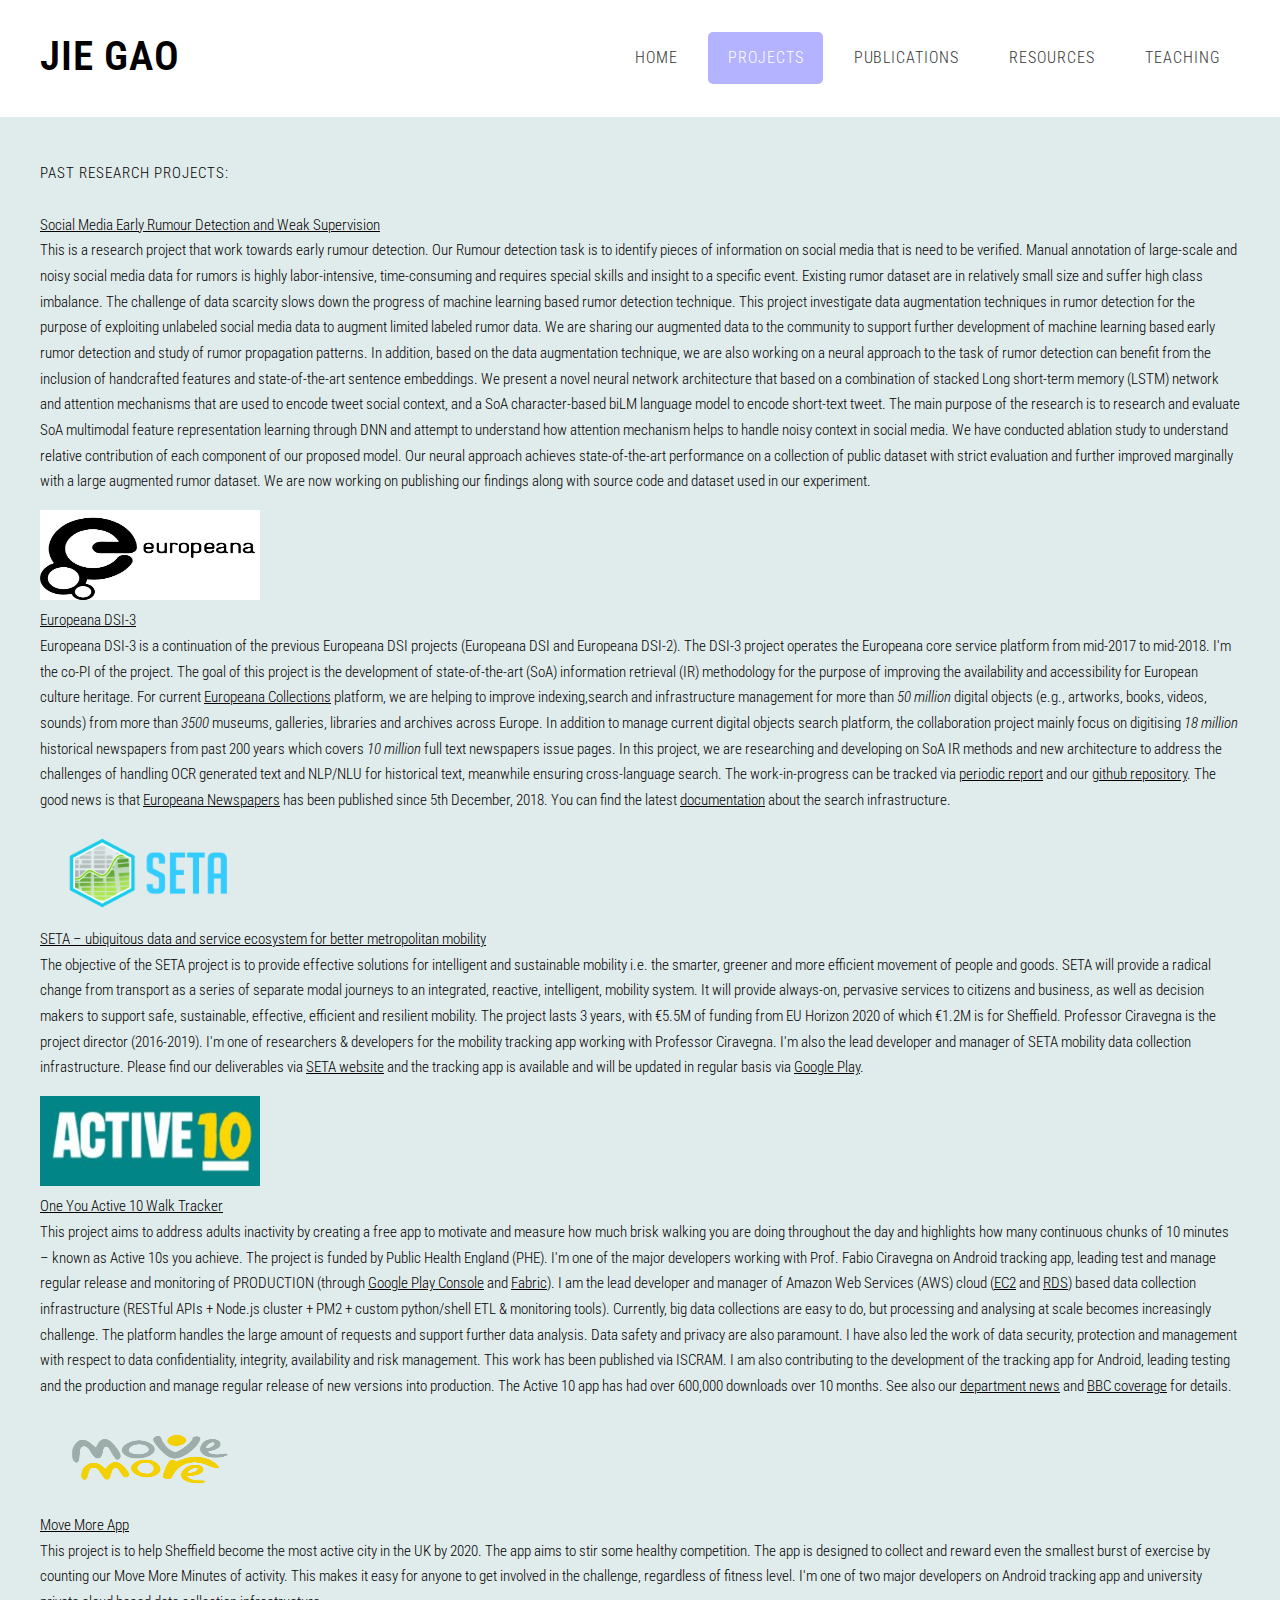
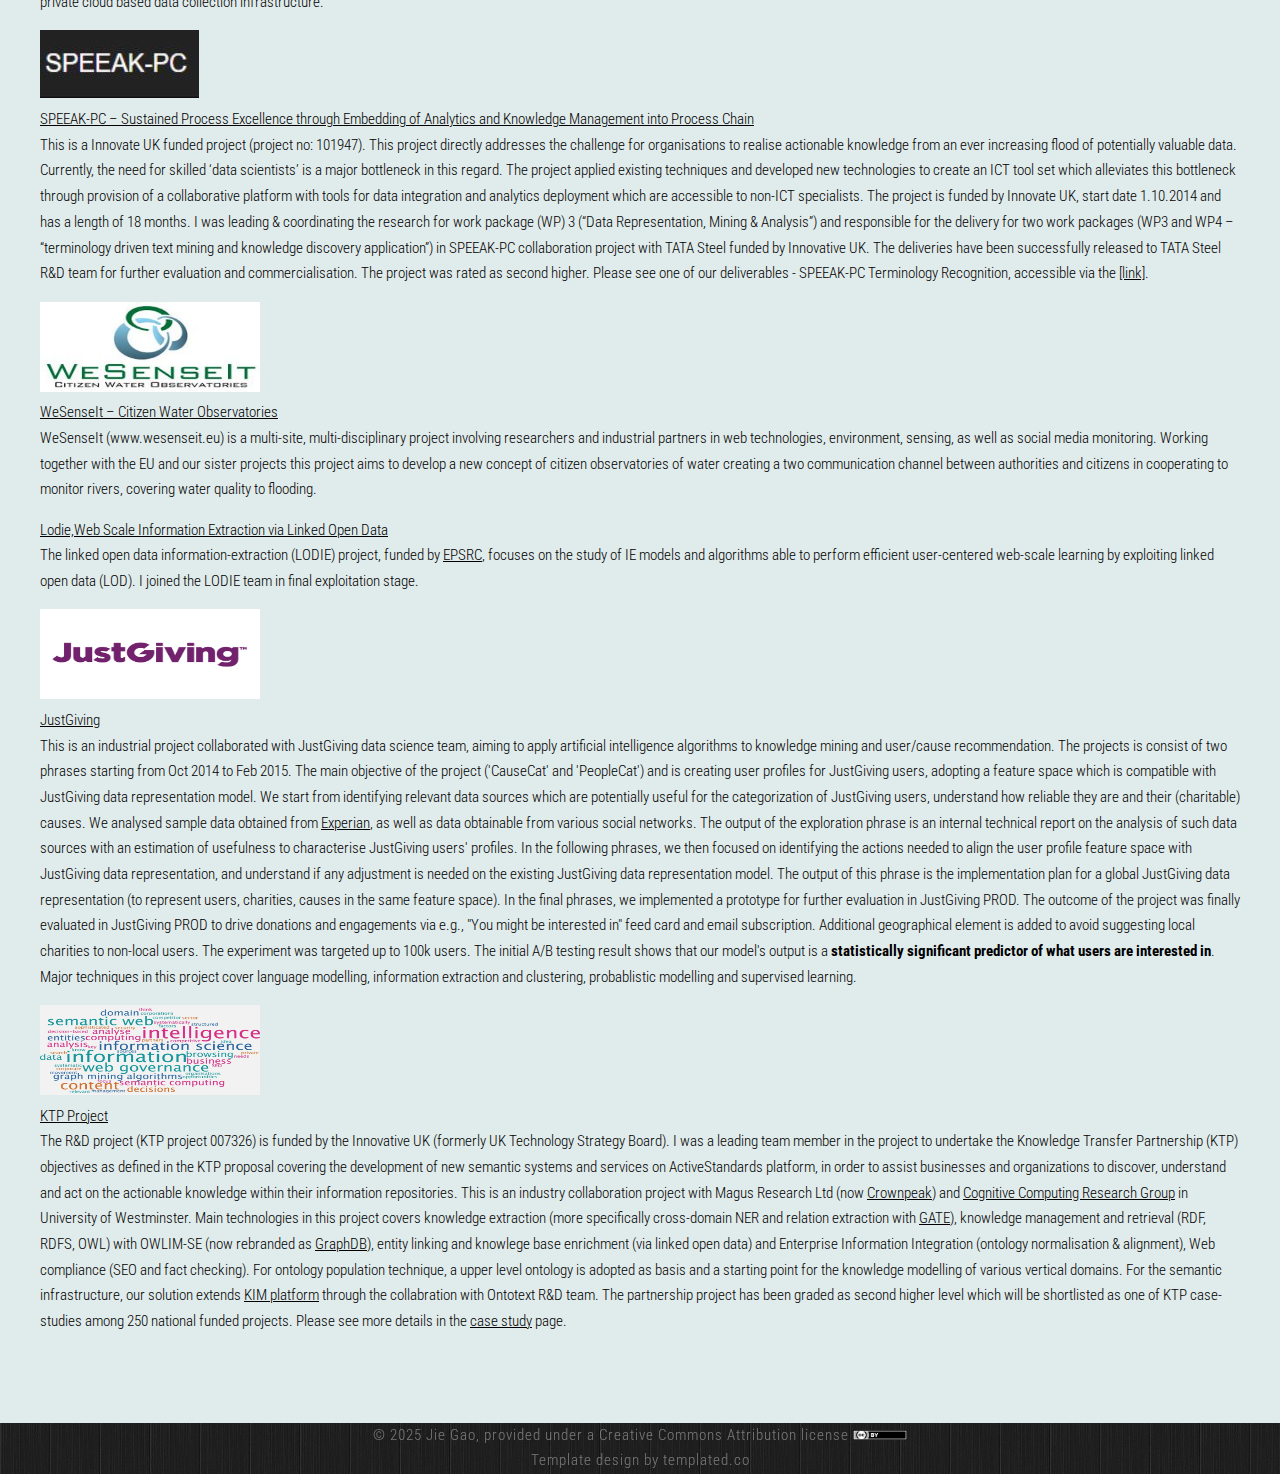
<file: projects.html>
<!DOCTYPE HTML>
<!--
	Ex Machina by TEMPLATED
    templated.co @templatedco
    Released for free under the Creative Commons Attribution 3.0 license (templated.co/license)
-->
<html>
    <head>
        <title>JIE GAO</title>
        <meta http-equiv="content-type" content="text/html; charset=utf-8" />
        <meta name="description" content="Jie Gao's Home Page" />
        <meta name="keywords" content="Jie Gao, Jerry Gao, Researcher, NLP, Logically, Sheffield, Southampton" />
        <link href='https://fonts.googleapis.com/css?family=Roboto+Condensed:700italic,400,300,700' rel='stylesheet' type='text/css'>
        <!--[if lte IE 8]><script src="js/html5shiv.js"></script><![endif]-->
        <script src="https://ajax.googleapis.com/ajax/libs/jquery/1.11.0/jquery.min.js"></script>
        <script src="js/skel.min.js"></script>
        <script src="js/skel-panels.min.js"></script>
        <script src="js/init.js"></script>
        <noscript>
            <link rel="stylesheet" href="css/skel-noscript.css" />
            <link rel="stylesheet" href="css/style.css" />
            <link rel="stylesheet" href="css/style-desktop.css" />
        </noscript>
        <link rel="stylesheet" href="css/font-awesome.css" />

        <!--[if lte IE 8]><link rel="stylesheet" href="css/ie/v8.css" /><![endif]-->
        <!--[if lte IE 9]><link rel="stylesheet" href="css/ie/v9.css" /><![endif]-->
		<!-- Global site tag (gtag.js) - Google Analytics -->
		<script async src="https://www.googletagmanager.com/gtag/js?id=UA-10404238-8"></script>
		<script>
		  window.dataLayer = window.dataLayer || [];
		  function gtag(){dataLayer.push(arguments);}
		  gtag('js', new Date());

		  gtag('config', 'UA-10404238-8');
		</script>

    </head>
	<body class="no-sidebar">

	<!-- Header -->
		<div id="header">
			<div class="container">
					
				<!-- Logo -->
					<div id="logo">
						<h1><a href="#">Jie Gao</a></h1>
					</div>
				
				<!-- Nav -->
					<nav id="nav">
						<ul>
							<li><a href="index.html">Home</a></li>
                            <li class="active"><a href="projects.html">Projects</a></li>
							<li><a href="publications.html">Publications</a></li>
                            <li><a href="resource.html">Resources</a></li>
                            <li><a href="teaching.html">Teaching</a></li>
						</ul>
					</nav>

			</div>
		</div>
	<!-- Header -->
		
	<!-- Banner
		<div id="banner">
			<div class="container">
			</div>
		</div> -->
	<!-- /Banner -->

	<!-- Main -->
		<div id="page">
				
			<!-- Main -->
			<div id="main" class="container">
            <div class="row">
					<div class="12u">
                    
                    <section>


                    </section>
                    
                    <section>
                        <h2>Past research Projects:</h2><br>
                        <ul>
                            <li> <a href="https://www.researchgate.net/project/Early-Rumour-Detection-on-Social-Media-with-weak-supervision-techniques" title="Early Rumor Detection research GATE project page">Social Media Early Rumour Detection and Weak Supervision</a>
                            </li>
                            <li>This is a research project that work towards early rumour detection. Our Rumour detection task is to identify pieces of information on social media that is need to be verified.
                                Manual annotation of large-scale and noisy social media data for rumors is highly labor-intensive, time-consuming and requires special skills and insight to a specific event.
                                Existing rumor dataset are in relatively small size and suffer high class imbalance. The challenge of data scarcity slows down the progress of machine learning based rumor detection technique.
                                This project investigate data augmentation techniques in rumor detection for the purpose of exploiting unlabeled social media data to augment limited labeled rumor data.
                                We are sharing our augmented data to the community to support further development of machine learning based early rumor detection and study of rumor propagation patterns.
                                In addition, based on the data augmentation technique, we are also working on a neural approach to the task of rumor detection can benefit from the inclusion of handcrafted features and state-of-the-art sentence embeddings.
                                We present a novel neural network architecture that based on a combination of stacked Long short-term memory (LSTM) network and attention mechanisms that are used to encode tweet social context, and a SoA character-based biLM language model to encode short-text tweet.
                                The main purpose of the research is to research and evaluate SoA multimodal feature representation learning through DNN and attempt to understand how attention mechanism helps to handle noisy context in social media.
                                We have conducted ablation study to understand relative contribution of each component of our proposed model.
                                Our neural approach achieves state-of-the-art performance on a collection of public dataset with strict evaluation and further improved marginally with a large augmented rumor dataset.
                                We are now working on publishing our findings along with source code and dataset used in our experiment.
                            </li>
                        </ul>
                        <ul>
                            <li>
                                <span class="fa featured"><a href="https://www.europeana.eu/portal/en" title="Europeana website"> <img class="image-project-logo" alt="Europeana logo" src="images/Europeana-logo.jpg"  WIDTH="220" HEIGHT="90" /> </a></span>
                            </li>
                            <li> <a href="https://pro.europeana.eu/project/europeana-dsi-3">Europeana DSI-3</a>
                            </li>
                            <li>Europeana DSI-3 is a continuation of the previous Europeana DSI projects (Europeana DSI and Europeana DSI-2). The DSI-3 project operates the Europeana core service platform from mid-2017 to mid-2018. I'm the co-PI of the project. The goal of this project is the development of state-of-the-art (SoA) information retrieval (IR) methodology for the purpose of improving the availability and accessibility for European culture heritage. For current <a href="https://www.europeana.eu/portal/en" title="Europeana Collections Portal">Europeana Collections</a> platform, we are helping to improve indexing,search and infrastructure management for more than <i>50 million</i> digital objects (e.g., artworks, books, videos, sounds) from more than <i>3500</i> museums, galleries, libraries and archives across Europe. In addition to manage current digital objects search platform, the collaboration project mainly focus on digitising <i>18 million</i> historical newspapers from past 200 years which covers <i>10 million</i> full text newspapers issue pages. In this project, we are researching and developing on SoA IR methods and new architecture to address the challenges of handling OCR generated text and NLP/NLU for historical text, meanwhile ensuring cross-language search. The work-in-progress can be tracked via <a href="https://pro.europeana.eu/project/europeana-dsi-3" title="Europeana DSI-3 periodic report">periodic report</a> and our <a href="https://github.com/europeana/search" title="Europeana search infrastructure github repository">github repository</a>.
                                The good news is that <a href="https://www.europeana.eu/portal/en/collections/newspapers" title="Europeana Newspapers Portal">Europeana Newspapers</a> has been published since 5th December, 2018. You can find the latest <a href="https://europeana.atlassian.net/wiki/spaces/RD/pages/341082156/Infrastructure" title="search infrastructure documentation">documentation</a> about the search infrastructure.
                            </li>
                        </ul>
                        <ul>
                            <li>
                                <span class="fa featured"><a href="http://setamobility.eu/" title="SETA project website"> <img class="image-project-logo" alt="SETA logo" src="images/SETA-logo.png"  WIDTH="220" HEIGHT="90" /> </a></span>
                            </li>
                            <li> <a href="http://setamobility.eu/">SETA – ubiquitous data and service ecosystem for better metropolitan mobility</a>
                            </li>
                            <li>The objective of the SETA project is to provide effective solutions for intelligent and sustainable mobility i.e. the smarter, greener and more efficient movement of people and goods. SETA will provide a radical change from transport as a series of separate modal journeys to an integrated, reactive, intelligent, mobility system. It will provide always-on, pervasive services to citizens and business, as well as decision makers to support safe, sustainable, effective, efficient and resilient mobility. The project lasts 3 years, with €5.5M of funding from EU Horizon 2020 of which €1.2M is for Sheffield. Professor Ciravegna is the project director (2016-2019). I'm one of researchers & developers for the mobility tracking app working with Professor Ciravegna. I'm also the lead developer and manager of SETA mobility data collection infrastructure. Please find our deliverables via <a href="http://setamobility.eu/" title="SETA project website">SETA website</a> and the tracking app is available and will be updated in regular basis via <a href="https://play.google.com/store/apps/details?id=oak.shef.ac.uk.abstractcityactivity">Google Play</a>.
                            </li>
                        </ul>
                        <ul>
                            <li>
                                <span class="fa featured"><a href="https://www.nhs.uk/oneyou/active10/home" title="Active10 project website"> <img class="image-project-logo" alt="Active10 logo" src="images/active10-logo.JPG"  WIDTH="220" HEIGHT="90" /> </a></span>
                            </li>
                            <li> <a href="https://www.nhs.uk/oneyou/active10/home#h4iMbzX9siYHiA5L.97" title="One you Active10 home page">One You Active 10 Walk Tracker</a>
                            </li>
                            <li>This project aims to address adults inactivity by creating a free app to motivate and measure how much brisk walking you are doing throughout the day and highlights how many continuous chunks of 10 minutes – known as Active 10s you achieve.
                                The project is funded by Public Health England (PHE). I'm one of the major developers working with Prof. Fabio Ciravegna on Android tracking app, leading test and manage regular release and monitoring of PRODUCTION (through <a href="https://play.google.com/apps/publish/" title="Google Play Console link">Google Play Console</a> and <a href="https://get.fabric.io/" title="Fabric - App Development Platform for teams">Fabric</a>). I am the lead developer and manager of Amazon Web Services (AWS) cloud (<a href="aws.amazon.com/ec2‎">EC2</a> and <a href="https://aws.amazon.com/rds/">RDS</a>) based data collection infrastructure (RESTful APIs + Node.js cluster + PM2 + custom python/shell ETL & monitoring tools).  Currently, big data collections are easy to do, but processing and analysing at scale becomes increasingly challenge. The platform handles the large amount of requests and support further data analysis. Data safety and privacy are also paramount. I have also led the work of data security, protection and management with respect to data confidentiality, integrity, availability and risk management. This work has been published via ISCRAM. I am also contributing to the development of the tracking app for Android, leading testing and the production and manage regular release of new versions into production. The Active 10 app has had over 600,000 downloads over 10 months.
                                See also our <a href="https://www.sheffield.ac.uk/dcs/news/active-10-app-developed-researchers-department-public-health-england-featured-bbc1">department news</a> and <a href="https://www.bbc.co.uk/sport/get-inspired/41024987" title="BBC coverage">BBC coverage</a> for details.
                            </li>
                        </ul>
                        <ul>
                            <li>
                                <span class="fa featured"><a href="https://www.movemoresheffield.com/app" title="MoveMore App project website"> <img class="image-project-logo" alt="MoveMore app logo" src="images/move_more_logo.png"  WIDTH="220" HEIGHT="90" /> </a></span>
                            </li>
                            <li> <a href="https://www.movemoresheffield.com/app">Move More App</a>
                            </li>
                            <li>This project is to help Sheffield become the most active city in the UK by 2020. The app aims to stir some healthy competition. The app is designed to collect and reward even the smallest burst of exercise by counting our Move More Minutes of activity. This makes it easy for anyone to get involved in the challenge, regardless of fitness level. I'm one of two major developers on Android tracking app and university private cloud based data collection infrastructure.
                            </li>
                        </ul>
                        <ul>
                            <li>
                                <span class="fa featured"><a href="http://staffwww.dcs.shef.ac.uk/people/F.Ciravegna/Speak-PC/" title="SPEEAK-PC project website"> <img class="image-project-logo" alt="SPEEAK-PC logo" src="images/speeak-pc-log.JPG" /> </a></span>
                            </li>
                            <li> <a href="http://staffwww.dcs.shef.ac.uk/people/F.Ciravegna/Speak-PC/" title="SPEEAK-PC project information page">SPEEAK-PC – Sustained Process Excellence through Embedding of Analytics and Knowledge Management into Process Chain</a>
                            </li>
                            <li>This is a Innovate UK funded project (project no: 101947). This project directly addresses the challenge for organisations to realise actionable knowledge from an ever increasing flood of potentially valuable data. Currently, the need for skilled ‘data scientists’ is a major bottleneck in this regard. The project applied existing techniques and developed new technologies to create an ICT tool set which alleviates this bottleneck through provision of a collaborative platform with tools for data integration and analytics deployment which are accessible to non-ICT specialists. The project is funded by Innovate UK, start date 1.10.2014 and has a length of 18 months.
                            I was leading & coordinating the research for work package (WP) 3 (“Data Representation, Mining & Analysis”) and responsible for the delivery for two work packages (WP3 and WP4 – “terminology driven text mining and knowledge discovery application”) in SPEEAK-PC collaboration project with TATA Steel funded by Innovative UK. The deliveries have been successfully released to TATA Steel R&D team for further evaluation and commercialisation. The project was rated as second higher.
							Please see one of our deliverables -  SPEEAK-PC Terminology Recognition, accessible via the <a href="https://github.com/jerrygaoLondon/SPTR" title="SPTR project github repository"> [link]</a>.
                            </li>
                        </ul>
                        <ul>
                            <li>
                                <span class="fa featured"><a href="http://www.wesenseit.com/" title="WeSenseIt project website"> <img class="image-project-logo" alt="wesenseit logo" src="images/wesenseit-logo-small.jpg" WIDTH="220" HEIGHT="90" /> </a></span>
                            </li>
                            <li> <a href="http://www.wesenseit.com/">WeSenseIt – Citizen Water Observatories</a>
                            </li>
                            <li>WeSenseIt (www.wesenseit.eu) is a multi-site, multi-disciplinary project involving researchers and industrial partners in web technologies, environment, sensing, as well as social media monitoring. Working together with the EU and our sister projects this project aims to develop a new concept of citizen observatories of water creating a two communication channel between authorities and citizens in cooperating to monitor rivers, covering water quality to flooding.
                            </li>
                        </ul>
                        <ul>

                            <li> <a href="http://gow.epsrc.ac.uk/NGBOViewGrant.aspx?GrantRef=EP/J019488/1">Lodie,Web Scale Information Extraction via Linked Open Data</a>
                            </li>
                            <li>The linked open data information-extraction (LODIE) project, funded by <a href="https://www.epsrc.ac.uk/" title="EPSRC website">EPSRC</a>, focuses on the study of IE models and algorithms able to perform efficient user-centered web-scale learning by exploiting linked open data (LOD).
                                I joined the LODIE team in final exploitation stage.
                            </li>
                        </ul>
                        <ul>
                            <li>
                                <span class="fa featured"><a href="https://www.justgiving.com" title="JustGiving project website"> <img class="image-project-logo" alt="JustGiving logo" src="images/justgiving-logo_0.png" WIDTH="220" HEIGHT="90" /> </a></span>
                            </li>
                            <li> <a href="https://www.justgiving.com">JustGiving</a>
                            </li>
                            <li> This is an industrial project collaborated with JustGiving data science team, aiming to apply artificial intelligence algorithms to knowledge mining and user/cause recommendation. The projects is consist of two phrases starting from Oct 2014 to Feb 2015. The main objective of the project ('CauseCat' and 'PeopleCat') and is creating user profiles for JustGiving users, adopting a feature space which is compatible with JustGiving data representation model. We start from identifying relevant data sources which are potentially useful for the categorization of JustGiving users, understand how reliable they are and their (charitable) causes. We analysed sample data obtained from <a href="http://www.experian.co.uk">Experian</a>, as well as data obtainable from various social networks. The output of the exploration phrase is an internal technical report on the analysis of such data sources with an estimation of usefulness to characterise JustGiving users' profiles. In the following phrases, we then focused on identifying the actions needed to align the user profile feature space with JustGiving data representation, and understand if any adjustment is needed on the existing JustGiving data representation model. The output of this phrase is the implementation plan for a global JustGiving data representation (to represent users, charities, causes in the same feature space). In the final phrases, we implemented a prototype for further evaluation in JustGiving PROD. The outcome of the project was finally evaluated in JustGiving PROD to drive donations and engagements via e.g., "You might be interested in" feed card and email subscription. Additional geographical element is added to avoid suggesting local charities to non-local users. The experiment was targeted up to 100k users. The initial A/B testing result shows that our model's output is a <b>statistically significant predictor of what users are interested in</b>. Major techniques in this project cover language modelling, information extraction and clustering, probablistic modelling and supervised learning.
                            </li>
                        </ul>
                        <ul>
                            <li>
                                <span class="fa featured">
                                    <a href="https://www.westminster.ac.uk/business/business-improvement/case-studies/applying-web-intelligence-to-improve-corporate-websites" title="KTP project case study website">
                                        <img class="image-project-logo" alt="KTP case study logo" src="images/ktp_project.jpg" WIDTH="220" HEIGHT="90" /> </a></span>
                            </li>
                            <li> <a href="https://www.westminster.ac.uk/business/business-improvement/case-studies/applying-web-intelligence-to-improve-corporate-websites">KTP Project</a>
                            </li>
                            <li> The R&D project (KTP project 007326) is funded by the Innovative UK (formerly UK Technology Strategy Board).
							I was a leading team member in the project to undertake the Knowledge Transfer Partnership (KTP) objectives as defined in the KTP proposal covering the development of new semantic systems and services on ActiveStandards platform, in order to assist businesses and organizations to discover, understand and act on the actionable knowledge within their information repositories.
                                This is an industry collaboration project with Magus Research Ltd (now <a href="https://www.crownpeak.com/">Crownpeak</a>) and <a href="https://www.westminster.ac.uk/research/groups-and-centres/cognitive-computing-research-group/people">Cognitive Computing Research Group</a> in University of Westminster.

							Main technologies in this project covers knowledge extraction (more specifically cross-domain NER and relation extraction with <a href="https://gate.ac.uk/" title="GATE website">GATE</a>), knowledge management and retrieval (RDF, RDFS, OWL) with OWLIM-SE (now rebranded as <a href="http://graphdb.ontotext.com/" title="GraphDB website">GraphDB</a>), entity linking and knowlege base enrichment (via linked open data) and Enterprise Information Integration (ontology normalisation & alignment), Web compliance (SEO and fact checking).  For ontology population technique, a upper level ontology is adopted as basis and a starting point for the knowledge modelling of various vertical domains. For the semantic infrastructure, our solution extends <a href="https://ontotext.com/knowledgehub/publications/17141-2/">KIM platform</a> through the collabration with Ontotext R&D team.

								The partnership project has been graded as second higher level which will be shortlisted as one of KTP case-studies among 250 national funded projects. Please see more details in the <a href="https://www.westminster.ac.uk/business/business-improvement/case-studies/applying-web-intelligence-to-improve-corporate-websites" title="KTP project case study page">case study</a> page.
                            </li>
                        </ul>

                    </section>

                        </div>
					</div>
                    </div>
			</div>
			<!-- Main -->

		</div>
	<!-- /Main -->


	<!-- Copyright -->
    <div id="copyright" class="container">&copy; 2025 Jie Gao, provided under a Creative Commons Attribution license <a href="http://creativecommons.org/licenses/by/3.0/"><img src="images/cc-by.png" height="10" alt="Creative Commons Attribution license"/></a> <br />
        Template design by <a href="http://templated.co">templated.co</a> </div>


	</body>
</html>
</file>
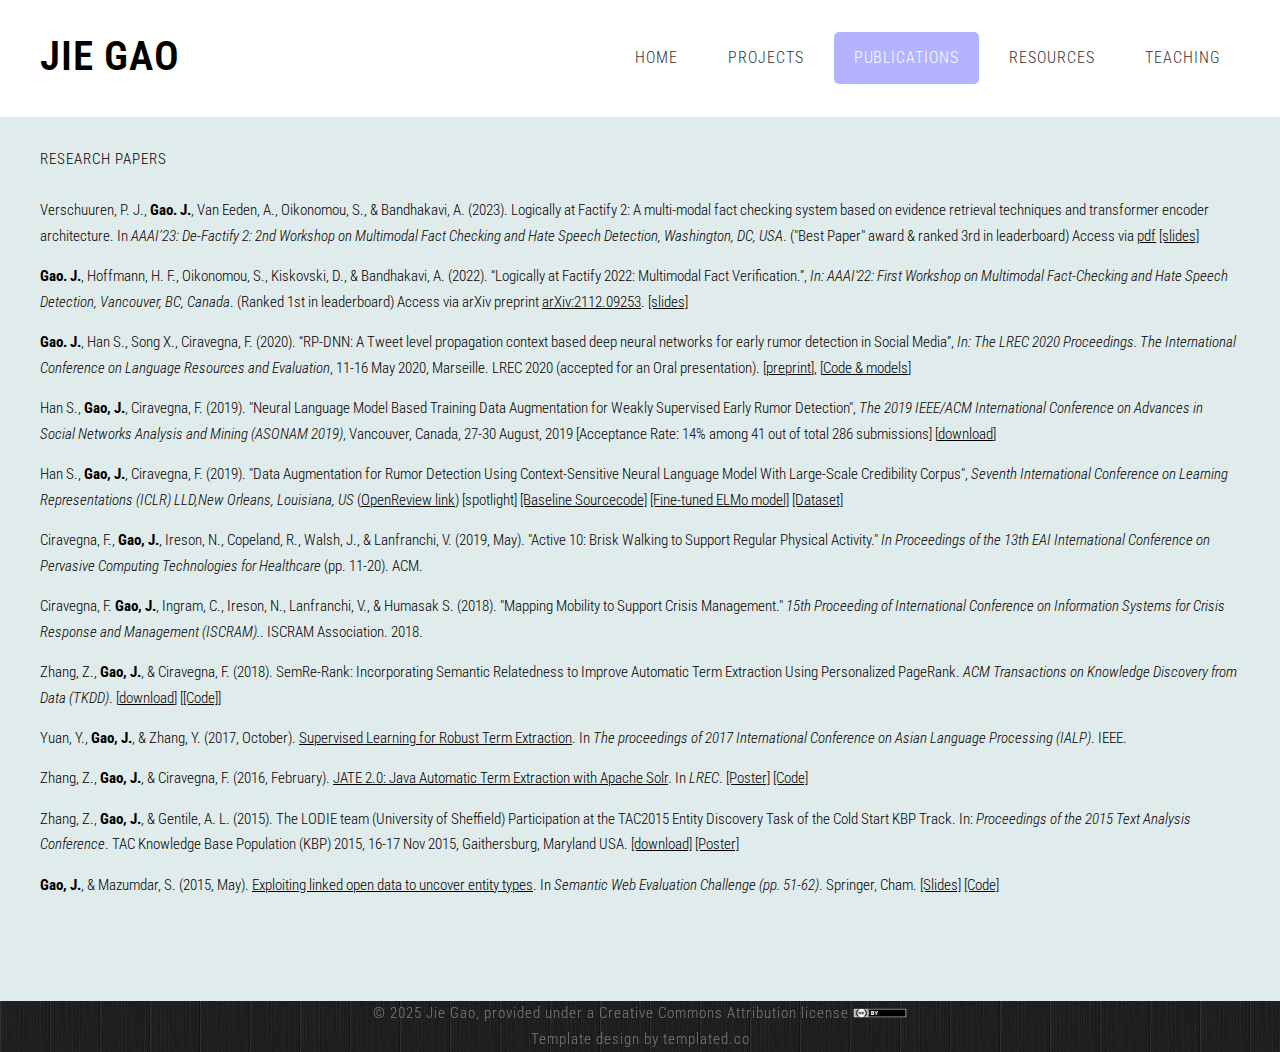
<file: publications.html>
<!DOCTYPE HTML>
<!--
	Ex Machina by TEMPLATED
    templated.co @templatedco
    Released for free under the Creative Commons Attribution 3.0 license (templated.co/license)
-->
<html>
    <head>
        <title>JIE GAO</title>
        <meta http-equiv="content-type" content="text/html; charset=utf-8" />
        <meta name="description" content="Jie Gao's Home Page" />
        <meta name="keywords" content="Jie Gao, Jerry Gao, Researcher, NLP, Logically, Sheffield, Southampton" />
        <link href='https://fonts.googleapis.com/css?family=Roboto+Condensed:700italic,400,300,700' rel='stylesheet' type='text/css'>
        <!--[if lte IE 8]><script src="js/html5shiv.js"></script><![endif]-->
        <script src="https://ajax.googleapis.com/ajax/libs/jquery/1.11.0/jquery.min.js"></script>
        <script src="js/skel.min.js"></script>
        <script src="js/skel-panels.min.js"></script>
        <script src="js/init.js"></script>
        <noscript>
            <link rel="stylesheet" href="css/skel-noscript.css" />
            <link rel="stylesheet" href="css/style.css" />
            <link rel="stylesheet" href="css/style-desktop.css" />
        </noscript>
        <link rel="stylesheet" href="css/font-awesome.css" />

        <!--[if lte IE 8]><link rel="stylesheet" href="css/ie/v8.css" /><![endif]-->
        <!--[if lte IE 9]><link rel="stylesheet" href="css/ie/v9.css" /><![endif]-->
		<!-- Global site tag (gtag.js) - Google Analytics -->
		<script async src="https://www.googletagmanager.com/gtag/js?id=UA-10404238-8"></script>
		<script>
		  window.dataLayer = window.dataLayer || [];
		  function gtag(){dataLayer.push(arguments);}
		  gtag('js', new Date());

		  gtag('config', 'UA-10404238-8');
		</script>
    </head>

	<body class="no-sidebar">

	<!-- Header -->
		<div id="header">
			<div class="container">
					
				<!-- Logo -->
					<div id="logo">
						<h1><a href="#">Jie Gao</a></h1>
					</div>
				
				<!-- Nav -->
					<nav id="nav">
						<ul>
							<li><a href="index.html">Home</a></li>
                            <li><a href="projects.html">Projects</a></li>
							<li class="active"><a href="publications.html">Publications</a></li>
                            <li><a href="resource.html">Resources</a></li>
                            <li><a href="teaching.html">Teaching</a></li>
						</ul>
					</nav>

			</div>
		</div>
	<!-- Header -->
		
	<!-- Banner
		<div id="banner">
			<div class="container">
			</div>
		</div>-->
	<!-- /Banner -->

	<!-- Main -->
		<div id="page">
			<!-- Main -->
			<div id="main" class="container">
            <div class="row">
                <div class="12u">
                    <section>
                    <h2>Research Papers</h2><br>
                    <ul>
                        <p>Verschuuren, P. J., <b>Gao. J.</b>, Van Eeden, A., Oikonomou, S., & Bandhakavi, A. (2023). Logically at Factify 2: A multi-modal fact checking system based on evidence retrieval techniques and transformer encoder architecture. In <i>AAAI’23: De-Factify 2: 2nd Workshop on Multimodal Fact Checking and Hate Speech Detection, Washington, DC, USA</i>. ("Best Paper" award & ranked 3rd in leaderboard) Access via <a href="https://ceur-ws.org/Vol-3555/paper15.pdf">pdf</a> <a href="https://www.slideshare.net/secret/pP82aGWRRpSEXA">[slides]</a></p>
                        <p><b>Gao. J.</b>, Hoffmann, H. F., Oikonomou, S., Kiskovski, D., & Bandhakavi, A. (2022). “Logically at Factify 2022: Multimodal Fact Verification.”, <i>In: AAAI'22: First Workshop on Multimodal Fact-Checking and Hate Speech Detection, Vancouver, BC, Canada</i>. (Ranked 1st in leaderboard) Access via arXiv preprint <a href="https://arxiv.org/abs/2112.09253">arXiv:2112.09253</a>. <a href="https://www.slideshare.net/secret/8iG919nReE91Vi">[slides]</a></p>
                        <p><b>Gao. J.</b>, Han S., Song X., Ciravegna, F. (2020). “RP-DNN: A Tweet level propagation context based deep neural networks for early rumor detection in Social Media”, <i>In: The LREC 2020 Proceedings. The International Conference on Language Resources and Evaluation</i>,
                        11-16 May 2020, Marseille. LREC 2020 (accepted for an Oral presentation). [<a href="https://arxiv.org/abs/2002.12683v2">preprint</a>], [<a href="https://github.com/jerrygaoLondon/RPDNN">Code & models</a>]</p>

                        <p>Han S., <b>Gao, J.</b>, Ciravegna, F. (2019). "Neural Language Model Based Training Data Augmentation for Weakly Supervised Early Rumor Detection", <i>The 2019 IEEE/ACM International Conference on Advances in Social Networks Analysis and Mining
                            (ASONAM 2019)</i>, Vancouver, Canada,   27-30 August, 2019 [Acceptance Rate: 14% among 41 out of total 286 submissions]  [<a href="https://arxiv.org/abs/1907.07033">download</a>]</p>
                        <p>Han S., <b>Gao, J.</b>, Ciravegna, F. (2019). "Data Augmentation for Rumor Detection Using Context-Sensitive Neural Language Model With Large-Scale Credibility Corpus", <i>Seventh International Conference on Learning Representations (ICLR) LLD,New Orleans, Louisiana, US </i> (<a href="https://openreview.net/forum?id=SyxCysRNdV">OpenReview link</a>)  [spotlight] <a href="https://github.com/soojihan/Multitask4Veracity">[Baseline Sourcecode]</a> <a href="https://figshare.shef.ac.uk/articles/Credibility_corpus_fine-tuned_ELMo_contextual_language_model_for_early_rumor_detection_on_social_media/11591775">[Fine-tuned ELMo model]</a> <a href="http://doi.org/10.5281/zenodo.3249977">[Dataset]</a></p>
                        <p>
                            Ciravegna, F., <b>Gao, J.</b>, Ireson, N., Copeland, R., Walsh, J., & Lanfranchi, V. (2019, May). "Active 10: Brisk Walking to Support Regular Physical Activity." <i>In Proceedings of the 13th EAI International Conference on Pervasive Computing Technologies for Healthcare</i> (pp. 11-20). ACM.
                        </p>
						<p>
                            Ciravegna, F. <b>Gao, J.</b>, Ingram, C., Ireson, N., Lanfranchi, V., & Humasak S. (2018). "Mapping Mobility to Support Crisis Management." <i> 15th Proceeding of International Conference on Information Systems for Crisis Response and Management (ISCRAM).</i>. ISCRAM Association. 2018.
                        </p>
						<p>
                            Zhang, Z., <b>Gao, J.</b>, & Ciravegna, F. (2018). SemRe-Rank: Incorporating Semantic Relatedness to Improve Automatic Term Extraction Using Personalized PageRank. <i>ACM Transactions on Knowledge Discovery from Data (TKDD)</i>.
                            [<a href="https://arxiv.org/abs/1711.03373">download</a>] [<a href="https://github.com/ziqizhang/semrerank">[Code]</a>]
                        </p>
                        <p>
						  Yuan, Y., <b>Gao, J.</b>, & Zhang, Y. (2017, October). <a href="http://ieeexplore.ieee.org/document/8300603/">Supervised Learning for Robust Term Extraction</a>. In <i>The proceedings of 2017 International Conference on Asian Language Processing (IALP)</i>. IEEE.
                        </p>                        
                        <p>
                            Zhang, Z., <b>Gao, J.</b>, & Ciravegna, F. (2016, February). <a href="http://www.lrec-conf.org/proceedings/lrec2016/summaries/211.html">JATE 2.0: Java Automatic Term Extraction with Apache Solr</a>. In <i>LREC</i>.
                            <a href="https://www.slideshare.net/jerryDextrys/automatic-term-recognition-with-apache-solr">[Poster]</a> <a href="https://github.com/ziqizhang/jate">[Code]</a>
                        </p>
                        <p>
                            Zhang, Z., <b>Gao, J.</b>, & Gentile, A. L. (2015). The LODIE team (University of Sheffield) Participation at the TAC2015 Entity Discovery Task of the Cold Start KBP Track. In: <i>Proceedings of the 2015 Text Analysis Conference</i>. TAC Knowledge Base Population (KBP) 2015, 16-17 Nov 2015, Gaithersburg, Maryland USA. <a href="https://tac.nist.gov/publications/2015/participant.papers/TAC2015.lodie.proceedings.pdf">[download]</a> <a href="https://www.slideshare.net/jerryDextrys/the-lodie-team-at-tackbp2015">[Poster]</a>
                        </p>
                        <p>
                            <b>Gao, J.</b>, & Mazumdar, S. (2015, May). <a href="https://link.springer.com/chapter/10.1007/978-3-319-25518-7_5">Exploiting linked open data to uncover entity types</a>. In <i>Semantic Web Evaluation Challenge (pp. 51-62)</i>. Springer, Cham.
                            <a href="https://www.slideshare.net/andreanuzzolese/oke-48968228">[Slides]</a> <a href="https://github.com/jerrygaoLondon/oke-extractor">[Code]</a>
                        </p>
                    </ul>
                    </section>
                        
                </div>
            </div>
            </div>
		<!-- Main -->
		</div>
	<!-- /Main -->


	<!-- Copyright -->
    <div id="copyright" class="container">&copy; 2025 Jie Gao, provided under a Creative Commons Attribution license <a href="http://creativecommons.org/licenses/by/3.0/"><img src="images/cc-by.png" height="10" alt="Creative Commons Attribution license"/></a> <br />
        Template design by <a href="http://templated.co">templated.co</a> </div>


	</body>
</html>
</file>
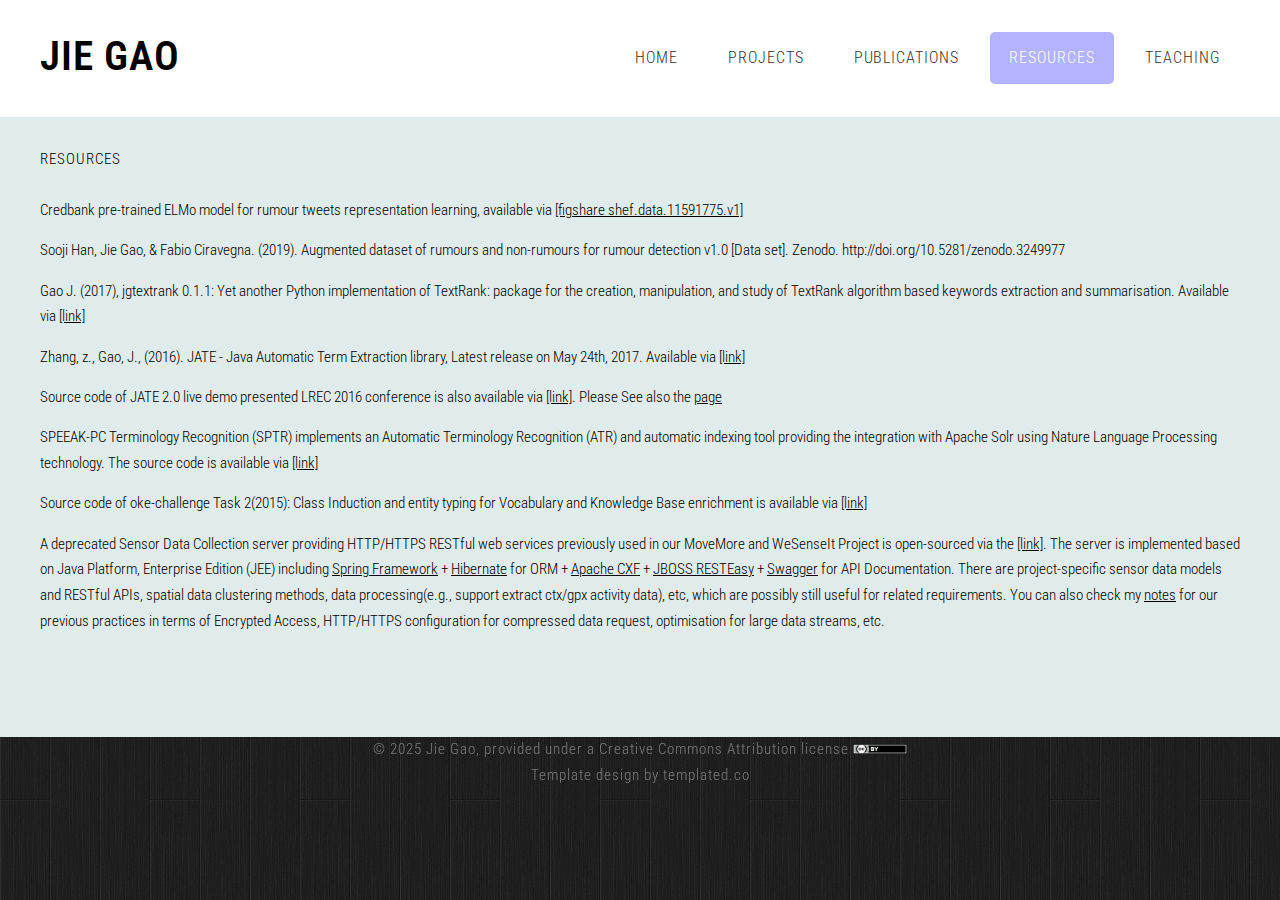
<file: resource.html>
<!DOCTYPE HTML>
<!--
	Ex Machina by TEMPLATED
    templated.co @templatedco
    Released for free under the Creative Commons Attribution 3.0 license (templated.co/license)
-->
<html>
    <head>
        <title>JIE GAO</title>
        <meta http-equiv="content-type" content="text/html; charset=utf-8" />
        <meta name="description" content="Jie Gao's Home Page" />
        <meta name="keywords" content="Jie Gao, Jerry Gao, Researcher, NLP, Logically, Sheffield, Southampton" />
        <link href='https://fonts.googleapis.com/css?family=Roboto+Condensed:700italic,400,300,700' rel='stylesheet' type='text/css'>
        <!--[if lte IE 8]><script src="js/html5shiv.js"></script><![endif]-->
        <script src="https://ajax.googleapis.com/ajax/libs/jquery/1.11.0/jquery.min.js"></script>
        <script src="js/skel.min.js"></script>
        <script src="js/skel-panels.min.js"></script>
        <script src="js/init.js"></script>
        <noscript>
            <link rel="stylesheet" href="css/skel-noscript.css" />
            <link rel="stylesheet" href="css/style.css" />
            <link rel="stylesheet" href="css/style-desktop.css" />
        </noscript>
        <link rel="stylesheet" href="css/font-awesome.css" />

        <!--[if lte IE 8]><link rel="stylesheet" href="css/ie/v8.css" /><![endif]-->
        <!--[if lte IE 9]><link rel="stylesheet" href="css/ie/v9.css" /><![endif]-->
		<!-- Global site tag (gtag.js) - Google Analytics -->
		<script async src="https://www.googletagmanager.com/gtag/js?id=UA-10404238-8"></script>
		<script>
		  window.dataLayer = window.dataLayer || [];
		  function gtag(){dataLayer.push(arguments);}
		  gtag('js', new Date());

		  gtag('config', 'UA-10404238-8');
		</script>
    </head>

	<body class="no-sidebar">

	<!-- Header -->
		<div id="header">
			<div class="container">
					
				<!-- Logo -->
					<div id="logo">
						<h1><a href="#">Jie Gao</a></h1>
					</div>
				
				<!-- Nav -->
					<nav id="nav">
						<ul>
							<li><a href="index.html">Home</a></li>
                            <li><a href="projects.html">Projects</a></li>
							<li><a href="publications.html">Publications</a></li>
                            <li class="active"><a href="resource.html">Resources</a></li>
                            <li><a href="teaching.html">Teaching</a></li>
						</ul>
					</nav>

			</div>
		</div>
	<!-- Header -->
		
	<!-- Banner
		<div id="banner">
			<div class="container">
			</div>
		</div>-->
	<!-- /Banner -->

	<!-- Main -->
		<div id="page">
			<!-- Main -->
			<div id="main" class="container">
            <div class="row">
                <div class="12u">
                    <section>
                    <h2>RESOURCES</h2><br>
                    <ul>
                        <p>
                           Credbank pre-trained ELMo model for rumour tweets representation learning, available via <a href="https://figshare.shef.ac.uk/articles/Credibility_corpus_fine-tuned_ELMo_contextual_language_model_for_early_rumor_detection_on_social_media/11591775">[figshare shef.data.11591775.v1]</a>
                        </p>
                        <p>
                            Sooji Han, Jie Gao, & Fabio Ciravegna. (2019). Augmented dataset of rumours and non-rumours for rumour detection v1.0 [Data set]. Zenodo. http://doi.org/10.5281/zenodo.3249977
                        </p>
                        <p>
                            Gao J. (2017), jgtextrank 0.1.1: Yet another Python implementation of TextRank: package for the creation, manipulation, and study of TextRank algorithm based keywords extraction and summarisation.
                            Available via <a href="https://github.com/jerrygaoLondon/jgtextrank">[link]</a>
                        </p>
                        <p>
                           Zhang, z., Gao, J., (2016). JATE - Java Automatic Term Extraction library, Latest release on May 24th, 2017. Available via <a href="https://github.com/ziqizhang/jate">[link]</a>
                        </p>
                        <p>
                           Source code of JATE 2.0 live demo presented LREC 2016 conference is also available via <a href="https://github.com/jerrygaoLondon/jateSolrPluginDemo">[link]</a>. Please See also the <a href="http://jerrygaolondon.github.io/jateSolrPluginDemo/">page</a>
                        </p>
                        <p>
                            SPEEAK-PC Terminology Recognition (SPTR) implements an Automatic Terminology Recognition (ATR) and automatic indexing tool providing the integration with Apache Solr using Nature Language Processing technology. The source code is available via <a href="https://github.com/jerrygaoLondon/SPTR">[link]</a>
                        </p>
                        <p>
                            Source code of oke-challenge Task 2(2015): Class Induction and entity typing for Vocabulary and Knowledge Base enrichment is available via <a href="https://github.com/jerrygaoLondon/oke-extractor"> [link]</a>
                        </p>
						<p>
                            A deprecated Sensor Data Collection server providing HTTP/HTTPS RESTful web services previously used in our MoveMore and WeSenseIt Project is open-sourced via the <a href="https://github.com/jerrygaoLondon/movemore"> [link]</a>. The server is implemented based on Java Platform, Enterprise Edition (JEE) including <a href="https://projects.spring.io/spring-framework/">Spring Framework</a> + <a href="http://hibernate.org/">Hibernate</a> for ORM + <a href="http://cxf.apache.org/">Apache CXF</a> + <a href="http://resteasy.jboss.org/">JBOSS RESTEasy</a> + <a href="https://swagger.io"/>Swagger</a> for API Documentation.  There are project-specific sensor data models and RESTful APIs, spatial data clustering methods, data processing(e.g., support extract ctx/gpx activity data), etc, which are possibly still useful for related requirements. You can also check my <a href="https://github.com/jerrygaoLondon/movemore/blob/master/MoveMore-notes.md">notes</a> for our previous practices in terms of Encrypted Access, HTTP/HTTPS configuration for compressed data request, optimisation for large data streams, etc.
                        </p>

                    </ul>
                    </section>
                        
                </div>
            </div>
            </div>
		<!-- Main -->
		</div>
	<!-- /Main -->


	<!-- Copyright -->
    <div id="copyright" class="container">&copy; 2025 Jie Gao, provided under a Creative Commons Attribution license <a href="http://creativecommons.org/licenses/by/3.0/"><img src="images/cc-by.png" height="10" alt="Creative Commons Attribution license"/></a> <br />
        Template design by <a href="http://templated.co">templated.co</a> </div>


	</body>
</html>
</file>
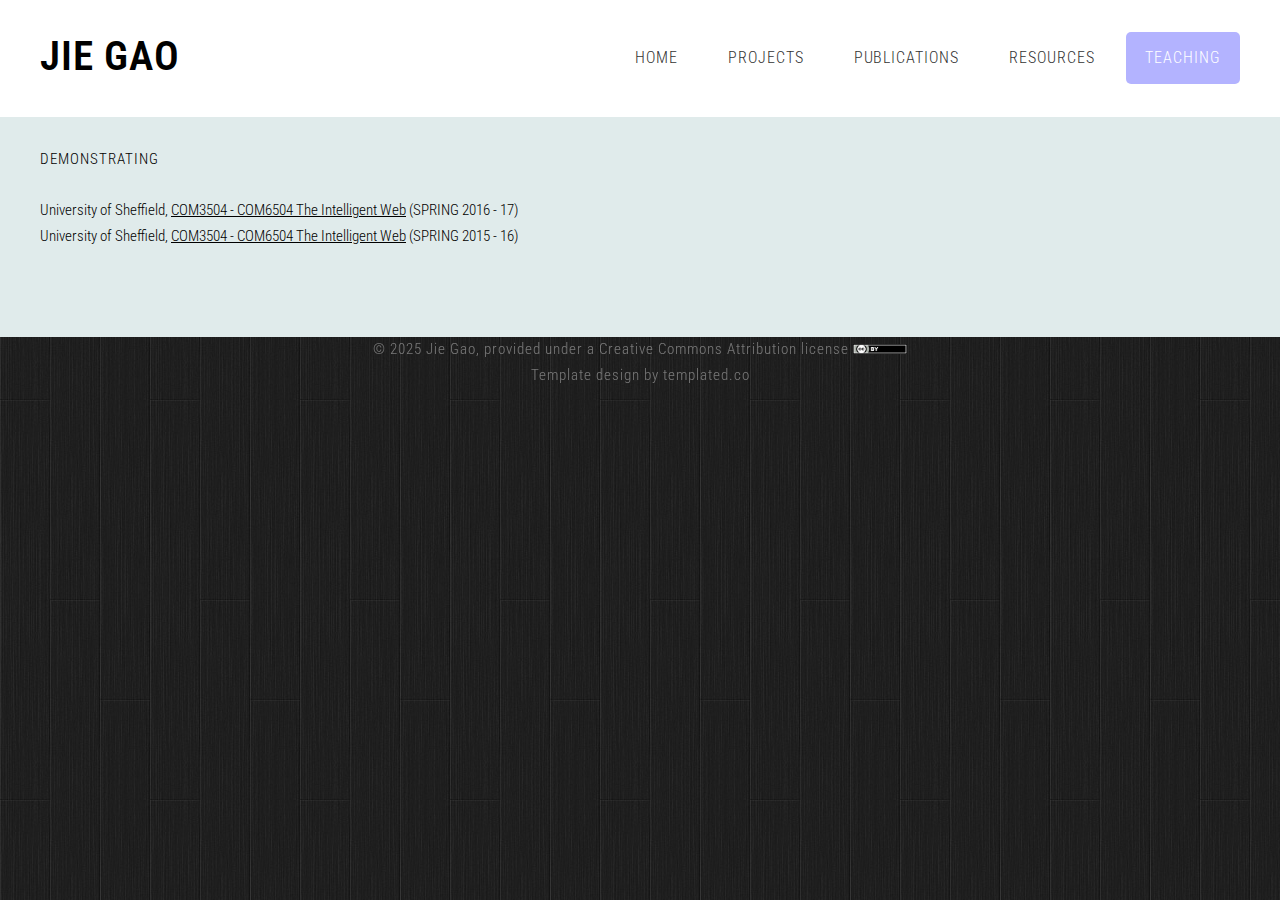
<file: teaching.html>
<!DOCTYPE HTML>
<!--
	Ex Machina by TEMPLATED
    templated.co @templatedco
    Released for free under the Creative Commons Attribution 3.0 license (templated.co/license)
-->
<html>
    <head>
        <title>JIE GAO</title>
        <meta http-equiv="content-type" content="text/html; charset=utf-8" />
        <meta name="description" content="Jie Gao's Home Page" />
        <meta name="keywords" content="Jie Gao, Jerry Gao, Researcher, NLP, Logically, Sheffield, Southampton" />
        <link href='https://fonts.googleapis.com/css?family=Roboto+Condensed:700italic,400,300,700' rel='stylesheet' type='text/css'>
        <!--[if lte IE 8]><script src="js/html5shiv.js"></script><![endif]-->
        <script src="https://ajax.googleapis.com/ajax/libs/jquery/1.11.0/jquery.min.js"></script>
        <script src="js/skel.min.js"></script>
        <script src="js/skel-panels.min.js"></script>
        <script src="js/init.js"></script>
        <noscript>
            <link rel="stylesheet" href="css/skel-noscript.css" />
            <link rel="stylesheet" href="css/style.css" />
            <link rel="stylesheet" href="css/style-desktop.css" />
        </noscript>
        <link rel="stylesheet" href="css/font-awesome.css" />

        <!--[if lte IE 8]><link rel="stylesheet" href="css/ie/v8.css" /><![endif]-->
        <!--[if lte IE 9]><link rel="stylesheet" href="css/ie/v9.css" /><![endif]-->
		<!-- Global site tag (gtag.js) - Google Analytics -->
		<script async src="https://www.googletagmanager.com/gtag/js?id=UA-10404238-8"></script>
		<script>
		  window.dataLayer = window.dataLayer || [];
		  function gtag(){dataLayer.push(arguments);}
		  gtag('js', new Date());

		  gtag('config', 'UA-10404238-8');
		</script>
    </head>
	<body class="no-sidebar">

	<!-- Header -->
		<div id="header">
			<div class="container">
					
				<!-- Logo -->
					<div id="logo">
						<h1><a href="#">Jie Gao</a></h1>
					</div>
				
				<!-- Nav -->
					<nav id="nav">
						<ul>
                            <li><a href="index.html">Home</a></li>
                            <li><a href="projects.html">Projects</a></li>
                            <li><a href="publications.html">Publications</a></li>
                            <li><a href="resource.html">Resources</a></li>
                            <li class="active"><a href="teaching.html">Teaching</a></li>
						</ul>
					</nav>

			</div>
		</div>
	<!-- Header -->
		
	<!-- Banner
		<div id="banner">
			<div class="container">
			</div>
		</div>-->
	<!-- /Banner -->

	<!-- Main -->
		<div id="page">
				
			<!-- Main -->
			<div id="main" class="container">
            <div class="row">
					<div class="12u">
                    <section>
                    <h2>Demonstrating</h2><br>
                    <ul>
                    <li>
                        University of Sheffield, <a href="http://www.dcs.shef.ac.uk/intranet/teaching/public/modules/level3/com3504.html">COM3504 - COM6504 The Intelligent Web</a> (SPRING 2016 - 17)
                    </li>
                    <li>
                        University of Sheffield, <a href="http://www.dcs.shef.ac.uk/intranet/teaching/public/modules/level3/com3504.html">COM3504 - COM6504 The Intelligent Web</a> (SPRING 2015 - 16)
                    </li>
                    </ul>
                    </section>
                    
					</div>
                    </div>
			</div>
			<!-- Main -->

		</div>
	<!-- /Main -->


	<!-- Copyright -->
    <div id="copyright" class="container">&copy; 2025 Jie Gao, provided under a Creative Commons Attribution license <a href="http://creativecommons.org/licenses/by/3.0/"><img src="images/cc-by.png" height="10" alt="Creative Commons Attribution license"/></a> <br />
        Template design by <a href="http://templated.co">templated.co</a> </div>


	</body>
</html>
</file>
<file: css/style.css>
/*
	Ex Machina by TEMPLATED
    templated.co @templatedco
    Released for free under the Creative Commons Attribution 3.0 license (templated.co/license)
*/

@charset 'UTF-8';

@font-face{font-family:'FontAwesome';src:url('font/fontawesome-webfont.eot?v=4.0.1');src:url('font/fontawesome-webfont.eot?#iefix&v=4.0.1') format('embedded-opentype'),url('font/fontawesome-webfont.woff?v=4.0.1') format('woff'),url('font/fontawesome-webfont.ttf?v=4.0.1') format('truetype'),url('font/fontawesome-webfont.svg?v=4.0.1#fontawesomeregular') format('svg');font-weight:normal;font-style:normal}

/*********************************************************************************/
/* Basic                                                                         */
/*********************************************************************************/

	body
	{
		background: #202020 url(images/img01.jpg) repeat;
	}

	body,input,textarea,select
	{
		font-family: 'Roboto Condensed', sans-serif;
		font-weight: 300;
		font-size: 11pt;
		line-height: 1.75em;
	}

	h1,h2,h3,h4,h5,h6
	{
		letter-spacing: 1px;
		text-transform: uppercase;
		font-weight: 300;
	}
	
		h1 a, h2 a, h3 a, h4 a, h5 a, h6 a
		{
			color: inherit;
			text-decoration: none;
		}
		
	/* Change this to whatever font weight/color pairing is most suitable */
	strong, b
	{
		font-weight: bold;
		color: #000000;
	}
	
	em, i
	{
		font-style: italic;
	}

	/* Don't forget to set this to something that matches the design */
	a
	{
		color: #000000/*#ff0000*/;
	}

	sub
	{
		position: relative;
		top: 0.5em;
		font-size: 0.8em;
	}
	
	sup
	{
		position: relative;
		top: -0.5em;
		font-size: 0.8em;
	}
	
	hr
	{
		border: 0;
		border-top: solid 1px #ddd;
	}
	
	blockquote
	{
		border-left: solid 0.5em #ddd;
		padding: 1em 0 1em 2em;
		font-style: italic;
	}
	
	p, ul, ol, dl, table
	{
		margin-bottom: 1em;
	}

	header
	{
		margin-bottom: 2em;
		line-height: 1.7em;
	}
	
		header h2
		{
			font-size: 2.5em;
		}

		header .byline
		{
			display: block;
			margin: 0.5em 0 0 0;
			padding: 0 0 0.5em 0;
			text-transform: uppercase;
			font-size: 1.4em;
		}
		
	footer
	{
		margin-top: 1em;
	}

	br.clear
	{
		clear: both;
	}

	/* Sections/Articles */
	
		section,
		article
		{
			margin-bottom: 1em;
		}
		
		section > :last-child,
		article > :last-child
		{
			margin-bottom: 0;
		}

		section:last-child,
		article:last-child
		{
			margin-bottom: 0;
		}

		.row > section,
		.row > article
		{
			margin-bottom: 0;
		}

	/* Images */

		.image
		{
			display: inline-block;
		}
		
			.image img
			{
				display: block;
				width: 100%;
			}

			.image.featured
			{
				display: block;
				width: 100%;
				margin: 0 0 2em 0;
			}
			
			.image.full
			{
				display: block;
				width: 100%;
				margin-bottom: 2em;
			}
			
			.image.left
			{
				float: left;
				margin: 0 2em 2em 0;
			}
			
			.image.centered
			{
				display: block;
				margin: 0 0 2em 0;
			}

				.image.centered img
				{
					margin: 0 auto;
					width: auto;
				}
    /*change and set which part of photo to show in the page */
	.crop {
        width: 200px;
        height: 220px;
        overflow: hidden;
    }

    .crop img {
        width: 200px;
        height: 300px;
        margin: -50px 0 0 -10px;
    }

	/* Lists */

		ul.default
		{
			margin: 0;
			padding: 0;
			list-style: disk;
		}
		
			ul.default li
			{
				display: list-item;
				padding: 2em 0em 1.25em 0em;
				border-top: 1px solid #303030;
			}
			
			ul.default li:first-child
			{
				padding-top: 0em;
				border-top: none;
			}
			
			ul.default a
			{
				text-decoration: none;
				color: rgba(255,255,255,.5);
			}
			
			ul.default a:hover
			{
				text-decoration: underline;
			}

		ul.style1
		{
			margin: 0;
			padding: 0;
            list-style: disk;
		}
		
			ul.style1 li
			{
				padding: 0.60em 0em;
				border-top: 1px solid;
				border-color: rgba(0,0,0,.1);
			}
			
			ul.style1 li:first-child
			{
				padding-top: 0;
				border-top: 0;
			}
			
			ul.style1 img
			{
			}


		ul.style2
		{
			margin: 0;
			padding: 0;
            list-style: disk;
		}

			ul.style2 li
			{
				padding: 1.90em 0em 1.60em 0em;
				border-top: 1px solid;
				border-color: rgba(0,0,0,.1);
			}
			
			ul.style2 li:first-child
			{
				padding-top: 0;
				border-top: 0;
			}

			ul.style2 img
			{
				float: left;
				padding-right: 1em;
			}
			
		ul.style5
		{
			overflow: hidden;
			margin: 0em 0em 1em 0em;
			padding: 0em;
            list-style: disk;
            display: list-item;
		}
		
			ul.style5 li
			{
				float: left;
				padding: 0.25em 0.25em;
				line-height: 0;
			}
			
			ul.style5 a
			{
			}

			

	/* Buttons */
		
		.button
		{
			position: relative;
			display: inline-block;
			margin-top: 0.5em;
			padding: 0.50em 1.5em;
			background: #e95d3c;
			border-radius: 6px;
			text-decoration: none;
			text-transform: uppercase;
			font-size: 1.1em;
			color: #FFF;
			-moz-transition: color 0.35s ease-in-out, background-color 0.35s ease-in-out;
			-webkit-transition: color 0.35s ease-in-out, background-color 0.35s ease-in-out;
			-o-transition: color 0.35s ease-in-out, background-color 0.35s ease-in-out;
			-ms-transition: color 0.35s ease-in-out, background-color 0.35s ease-in-out;
			transition: color 0.35s ease-in-out, background-color 0.35s ease-in-out;
			cursor: pointer;
		}

			.button:hover
			{
				background: #de3d27;
				color: #FFF !important;
			}

/*********************************************************************************/
/* Icons                                                                         */
/* Powered by Font Awesome by Dave Gandy | http://fontawesome.io                 */
/* Licensed under the SIL OFL 1.1 (font), MIT (CSS)                              */
/*********************************************************************************/

	.fa
	{
		text-decoration: none;
	}

		.fa.solo
		{
		}
		
			.fa.solo span
			{
				display: none;
			}

		.fa:before
		{
			display:inline-block;
			font-family: FontAwesome;
			font-size: 1.25em;
			text-decoration: none;
			font-style: normal;
			font-weight: normal;
			line-height: 1;
			-webkit-font-smoothing:antialiased;
			-moz-osx-font-smoothing:grayscale;
		}

		.fa-lg{font-size:1.3333333333333333em;line-height:.75em;vertical-align:-15%}
		.fa-2x{font-size:2em}
		.fa-3x{font-size:3em}
		.fa-4x{font-size:4em}
		.fa-5x{font-size:5em}
		.fa-fw{width:1.2857142857142858em;text-align:center}
		.fa-ul{padding-left:0;margin-left:2.142857142857143em}.fa-ul>li{position:relative}
		.fa-li{position:absolute;left:-2.142857142857143em;width:2.142857142857143em;top:.14285714285714285em;text-align:center}.fa-li.fa-lg{left:-1.8571428571428572em}
		.fa-border{padding:.2em .25em .15em;border:solid .08em #eee;border-radius:.1em}
		.pull-right{float:right}
		.pull-left{float:left}
		.fa.pull-left{margin-right:.3em}
		.fa.pull-right{margin-left:.3em}
		.fa-spin{-webkit-animation:spin 2s infinite linear;-moz-animation:spin 2s infinite linear;-o-animation:spin 2s infinite linear;animation:spin 2s infinite linear}
		@-moz-keyframes spin{0%{-moz-transform:rotate(0deg)} 100%{-moz-transform:rotate(359deg)}}@-webkit-keyframes spin{0%{-webkit-transform:rotate(0deg)} 100%{-webkit-transform:rotate(359deg)}}@-o-keyframes spin{0%{-o-transform:rotate(0deg)} 100%{-o-transform:rotate(359deg)}}@-ms-keyframes spin{0%{-ms-transform:rotate(0deg)} 100%{-ms-transform:rotate(359deg)}}@keyframes spin{0%{transform:rotate(0deg)} 100%{transform:rotate(359deg)}}.fa-rotate-90{filter:progid:DXImageTransform.Microsoft.BasicImage(rotation=1);-webkit-transform:rotate(90deg);-moz-transform:rotate(90deg);-ms-transform:rotate(90deg);-o-transform:rotate(90deg);transform:rotate(90deg)}
		.fa-rotate-180{filter:progid:DXImageTransform.Microsoft.BasicImage(rotation=2);-webkit-transform:rotate(180deg);-moz-transform:rotate(180deg);-ms-transform:rotate(180deg);-o-transform:rotate(180deg);transform:rotate(180deg)}
		.fa-rotate-270{filter:progid:DXImageTransform.Microsoft.BasicImage(rotation=3);-webkit-transform:rotate(270deg);-moz-transform:rotate(270deg);-ms-transform:rotate(270deg);-o-transform:rotate(270deg);transform:rotate(270deg)}
		.fa-flip-horizontal{filter:progid:DXImageTransform.Microsoft.BasicImage(rotation=0, mirror=1);-webkit-transform:scale(-1, 1);-moz-transform:scale(-1, 1);-ms-transform:scale(-1, 1);-o-transform:scale(-1, 1);transform:scale(-1, 1)}
		.fa-flip-vertical{filter:progid:DXImageTransform.Microsoft.BasicImage(rotation=2, mirror=1);-webkit-transform:scale(1, -1);-moz-transform:scale(1, -1);-ms-transform:scale(1, -1);-o-transform:scale(1, -1);transform:scale(1, -1)}
		.fa-stack{position:relative;display:inline-block;width:2em;height:2em;line-height:2em;vertical-align:middle}
		.fa-stack-1x,.fa-stack-2x{position:absolute;left:0;width:100%;text-align:center}
		.fa-stack-1x{line-height:inherit}
		.fa-stack-2x{font-size:2em}
		.fa-inverse{color:#fff}
		.fa-glass:before{content:"\f000"}
		.fa-music:before{content:"\f001"}
		.fa-search:before{content:"\f002"}
		.fa-envelope-o:before{content:"\f003"}
		.fa-heart:before{content:"\f004"}
		.fa-star:before{content:"\f005"}
		.fa-star-o:before{content:"\f006"}
		.fa-user:before{content:"\f007"}
		.fa-film:before{content:"\f008"}
		.fa-th-large:before{content:"\f009"}
		.fa-th:before{content:"\f00a"}
		.fa-th-list:before{content:"\f00b"}
		.fa-check:before{content:"\f00c"}
		.fa-times:before{content:"\f00d"}
		.fa-search-plus:before{content:"\f00e"}
		.fa-search-minus:before{content:"\f010"}
		.fa-power-off:before{content:"\f011"}
		.fa-signal:before{content:"\f012"}
		.fa-gear:before,.fa-cog:before{content:"\f013"}
		.fa-trash-o:before{content:"\f014"}
		.fa-home:before{content:"\f015"}
		.fa-file-o:before{content:"\f016"}
		.fa-clock-o:before{content:"\f017"}
		.fa-road:before{content:"\f018"}
		.fa-download:before{content:"\f019"}
		.fa-arrow-circle-o-down:before{content:"\f01a"}
		.fa-arrow-circle-o-up:before{content:"\f01b"}
		.fa-inbox:before{content:"\f01c"}
		.fa-play-circle-o:before{content:"\f01d"}
		.fa-rotate-right:before,.fa-repeat:before{content:"\f01e"}
		.fa-refresh:before{content:"\f021"}
		.fa-list-alt:before{content:"\f022"}
		.fa-lock:before{content:"\f023"}
		.fa-flag:before{content:"\f024"}
		.fa-headphones:before{content:"\f025"}
		.fa-volume-off:before{content:"\f026"}
		.fa-volume-down:before{content:"\f027"}
		.fa-volume-up:before{content:"\f028"}
		.fa-qrcode:before{content:"\f029"}
		.fa-barcode:before{content:"\f02a"}
		.fa-tag:before{content:"\f02b"}
		.fa-tags:before{content:"\f02c"}
		.fa-book:before{content:"\f02d"}
		.fa-bookmark:before{content:"\f02e"}
		.fa-print:before{content:"\f02f"}
		.fa-camera:before{content:"\f030"}
		.fa-font:before{content:"\f031"}
		.fa-bold:before{content:"\f032"}
		.fa-italic:before{content:"\f033"}
		.fa-text-height:before{content:"\f034"}
		.fa-text-width:before{content:"\f035"}
		.fa-align-left:before{content:"\f036"}
		.fa-align-center:before{content:"\f037"}
		.fa-align-right:before{content:"\f038"}
		.fa-align-justify:before{content:"\f039"}
		.fa-list:before{content:"\f03a"}
		.fa-dedent:before,.fa-outdent:before{content:"\f03b"}
		.fa-indent:before{content:"\f03c"}
		.fa-video-camera:before{content:"\f03d"}
		.fa-picture-o:before{content:"\f03e"}
		.fa-pencil:before{content:"\f040"}
		.fa-map-marker:before{content:"\f041"}
		.fa-adjust:before{content:"\f042"}
		.fa-tint:before{content:"\f043"}
		.fa-edit:before,.fa-pencil-square-o:before{content:"\f044"}
		.fa-share-square-o:before{content:"\f045"}
		.fa-check-square-o:before{content:"\f046"}
		.fa-move:before{content:"\f047"}
		.fa-step-backward:before{content:"\f048"}
		.fa-fast-backward:before{content:"\f049"}
		.fa-backward:before{content:"\f04a"}
		.fa-play:before{content:"\f04b"}
		.fa-pause:before{content:"\f04c"}
		.fa-stop:before{content:"\f04d"}
		.fa-forward:before{content:"\f04e"}
		.fa-fast-forward:before{content:"\f050"}
		.fa-step-forward:before{content:"\f051"}
		.fa-eject:before{content:"\f052"}
		.fa-chevron-left:before{content:"\f053"}
		.fa-chevron-right:before{content:"\f054"}
		.fa-plus-circle:before{content:"\f055"}
		.fa-minus-circle:before{content:"\f056"}
		.fa-times-circle:before{content:"\f057"}
		.fa-check-circle:before{content:"\f058"}
		.fa-question-circle:before{content:"\f059"}
		.fa-info-circle:before{content:"\f05a"}
		.fa-crosshairs:before{content:"\f05b"}
		.fa-times-circle-o:before{content:"\f05c"}
		.fa-check-circle-o:before{content:"\f05d"}
		.fa-ban:before{content:"\f05e"}
		.fa-arrow-left:before{content:"\f060"}
		.fa-arrow-right:before{content:"\f061"}
		.fa-arrow-up:before{content:"\f062"}
		.fa-arrow-down:before{content:"\f063"}
		.fa-mail-forward:before,.fa-share:before{content:"\f064"}
		.fa-resize-full:before{content:"\f065"}
		.fa-resize-small:before{content:"\f066"}
		.fa-plus:before{content:"\f067"}
		.fa-minus:before{content:"\f068"}
		.fa-asterisk:before{content:"\f069"}
		.fa-exclamation-circle:before{content:"\f06a"}
		.fa-gift:before{content:"\f06b"}
		.fa-leaf:before{content:"\f06c"}
		.fa-fire:before{content:"\f06d"}
		.fa-eye:before{content:"\f06e"}
		.fa-eye-slash:before{content:"\f070"}
		.fa-warning:before,.fa-exclamation-triangle:before{content:"\f071"}
		.fa-plane:before{content:"\f072"}
		.fa-calendar:before{content:"\f073"}
		.fa-random:before{content:"\f074"}
		.fa-comment:before{content:"\f075"}
		.fa-magnet:before{content:"\f076"}
		.fa-chevron-up:before{content:"\f077"}
		.fa-chevron-down:before{content:"\f078"}
		.fa-retweet:before{content:"\f079"}
		.fa-shopping-cart:before{content:"\f07a"}
		.fa-folder:before{content:"\f07b"}
		.fa-folder-open:before{content:"\f07c"}
		.fa-resize-vertical:before{content:"\f07d"}
		.fa-resize-horizontal:before{content:"\f07e"}
		.fa-bar-chart-o:before{content:"\f080"}
		.fa-twitter-square:before{content:"\f081"}
		.fa-facebook-square:before{content:"\f082"}
		.fa-camera-retro:before{content:"\f083"}
		.fa-key:before{content:"\f084"}
		.fa-gears:before,.fa-cogs:before{content:"\f085"}
		.fa-comments:before{content:"\f086"}
		.fa-thumbs-o-up:before{content:"\f087"}
		.fa-thumbs-o-down:before{content:"\f088"}
		.fa-star-half:before{content:"\f089"}
		.fa-heart-o:before{content:"\f08a"}
		.fa-sign-out:before{content:"\f08b"}
		.fa-linkedin-square:before{content:"\f08c"}
		.fa-thumb-tack:before{content:"\f08d"}
		.fa-external-link:before{content:"\f08e"}
		.fa-sign-in:before{content:"\f090"}
		.fa-trophy:before{content:"\f091"}
		.fa-github-square:before{content:"\f092"}
		.fa-upload:before{content:"\f093"}
		.fa-lemon-o:before{content:"\f094"}
		.fa-phone:before{content:"\f095"}
		.fa-square-o:before{content:"\f096"}
		.fa-bookmark-o:before{content:"\f097"}
		.fa-phone-square:before{content:"\f098"}
		.fa-twitter:before{content:"\f099"}
		.fa-facebook:before{content:"\f09a"}
		.fa-github:before{content:"\f09b"}
		.fa-unlock:before{content:"\f09c"}
		.fa-credit-card:before{content:"\f09d"}
		.fa-rss:before{content:"\f09e"}
		.fa-hdd-o:before{content:"\f0a0"}
		.fa-bullhorn:before{content:"\f0a1"}
		.fa-bell:before{content:"\f0f3"}
		.fa-certificate:before{content:"\f0a3"}
		.fa-hand-o-right:before{content:"\f0a4"}
		.fa-hand-o-left:before{content:"\f0a5"}
		.fa-hand-o-up:before{content:"\f0a6"}
		.fa-hand-o-down:before{content:"\f0a7"}
		.fa-arrow-circle-left:before{content:"\f0a8"}
		.fa-arrow-circle-right:before{content:"\f0a9"}
		.fa-arrow-circle-up:before{content:"\f0aa"}
		.fa-arrow-circle-down:before{content:"\f0ab"}
		.fa-globe:before{content:"\f0ac"}
		.fa-wrench:before{content:"\f0ad"}
		.fa-tasks:before{content:"\f0ae"}
		.fa-filter:before{content:"\f0b0"}
		.fa-briefcase:before{content:"\f0b1"}
		.fa-fullscreen:before{content:"\f0b2"}
		.fa-group:before{content:"\f0c0"}
		.fa-chain:before,.fa-link:before{content:"\f0c1"}
		.fa-cloud:before{content:"\f0c2"}
		.fa-flask:before{content:"\f0c3"}
		.fa-cut:before,.fa-scissors:before{content:"\f0c4"}
		.fa-copy:before,.fa-files-o:before{content:"\f0c5"}
		.fa-paperclip:before{content:"\f0c6"}
		.fa-save:before,.fa-floppy-o:before{content:"\f0c7"}
		.fa-square:before{content:"\f0c8"}
		.fa-reorder:before{content:"\f0c9"}
		.fa-list-ul:before{content:"\f0ca"}
		.fa-list-ol:before{content:"\f0cb"}
		.fa-strikethrough:before{content:"\f0cc"}
		.fa-underline:before{content:"\f0cd"}
		.fa-table:before{content:"\f0ce"}
		.fa-magic:before{content:"\f0d0"}
		.fa-truck:before{content:"\f0d1"}
		.fa-pinterest:before{content:"\f0d2"}
		.fa-pinterest-square:before{content:"\f0d3"}
		.fa-google-plus-square:before{content:"\f0d4"}
		.fa-google-plus:before{content:"\f0d5"}
		.fa-money:before{content:"\f0d6"}
		.fa-caret-down:before{content:"\f0d7"}
		.fa-caret-up:before{content:"\f0d8"}
		.fa-caret-left:before{content:"\f0d9"}
		.fa-caret-right:before{content:"\f0da"}
		.fa-columns:before{content:"\f0db"}
		.fa-unsorted:before,.fa-sort:before{content:"\f0dc"}
		.fa-sort-down:before,.fa-sort-asc:before{content:"\f0dd"}
		.fa-sort-up:before,.fa-sort-desc:before{content:"\f0de"}
		.fa-envelope:before{content:"\f0e0"}
		.fa-linkedin:before{content:"\f0e1"}
		.fa-rotate-left:before,.fa-undo:before{content:"\f0e2"}
		.fa-legal:before,.fa-gavel:before{content:"\f0e3"}
		.fa-dashboard:before,.fa-tachometer:before{content:"\f0e4"}
		.fa-comment-o:before{content:"\f0e5"}
		.fa-comments-o:before{content:"\f0e6"}
		.fa-flash:before,.fa-bolt:before{content:"\f0e7"}
		.fa-sitemap:before{content:"\f0e8"}
		.fa-umbrella:before{content:"\f0e9"}
		.fa-paste:before,.fa-clipboard:before{content:"\f0ea"}
		.fa-lightbulb-o:before{content:"\f0eb"}
		.fa-exchange:before{content:"\f0ec"}
		.fa-cloud-download:before{content:"\f0ed"}
		.fa-cloud-upload:before{content:"\f0ee"}
		.fa-user-md:before{content:"\f0f0"}
		.fa-stethoscope:before{content:"\f0f1"}
		.fa-suitcase:before{content:"\f0f2"}
		.fa-bell-o:before{content:"\f0a2"}
		.fa-coffee:before{content:"\f0f4"}
		.fa-cutlery:before{content:"\f0f5"}
		.fa-file-text-o:before{content:"\f0f6"}
		.fa-building:before{content:"\f0f7"}
		.fa-hospital:before{content:"\f0f8"}
		.fa-ambulance:before{content:"\f0f9"}
		.fa-medkit:before{content:"\f0fa"}
		.fa-fighter-jet:before{content:"\f0fb"}
		.fa-beer:before{content:"\f0fc"}
		.fa-h-square:before{content:"\f0fd"}
		.fa-plus-square:before{content:"\f0fe"}
		.fa-angle-double-left:before{content:"\f100"}
		.fa-angle-double-right:before{content:"\f101"}
		.fa-angle-double-up:before{content:"\f102"}
		.fa-angle-double-down:before{content:"\f103"}
		.fa-angle-left:before{content:"\f104"}
		.fa-angle-right:before{content:"\f105"}
		.fa-angle-up:before{content:"\f106"}
		.fa-angle-down:before{content:"\f107"}
		.fa-desktop:before{content:"\f108"}
		.fa-laptop:before{content:"\f109"}
		.fa-tablet:before{content:"\f10a"}
		.fa-mobile-phone:before,.fa-mobile:before{content:"\f10b"}
		.fa-circle-o:before{content:"\f10c"}
		.fa-quote-left:before{content:"\f10d"}
		.fa-quote-right:before{content:"\f10e"}
		.fa-spinner:before{content:"\f110"}
		.fa-circle:before{content:"\f111"}
		.fa-mail-reply:before,.fa-reply:before{content:"\f112"}
		.fa-github-alt:before{content:"\f113"}
		.fa-folder-o:before{content:"\f114"}
		.fa-folder-open-o:before{content:"\f115"}
		.fa-expand-o:before{content:"\f116"}
		.fa-collapse-o:before{content:"\f117"}
		.fa-smile-o:before{content:"\f118"}
		.fa-frown-o:before{content:"\f119"}
		.fa-meh-o:before{content:"\f11a"}
		.fa-gamepad:before{content:"\f11b"}
		.fa-keyboard-o:before{content:"\f11c"}
		.fa-flag-o:before{content:"\f11d"}
		.fa-flag-checkered:before{content:"\f11e"}
		.fa-terminal:before{content:"\f120"}
		.fa-code:before{content:"\f121"}
		.fa-reply-all:before{content:"\f122"}
		.fa-mail-reply-all:before{content:"\f122"}
		.fa-star-half-empty:before,.fa-star-half-full:before,.fa-star-half-o:before{content:"\f123"}
		.fa-location-arrow:before{content:"\f124"}
		.fa-crop:before{content:"\f125"}
		.fa-code-fork:before{content:"\f126"}
		.fa-unlink:before,.fa-chain-broken:before{content:"\f127"}
		.fa-question:before{content:"\f128"}
		.fa-info:before{content:"\f129"}
		.fa-exclamation:before{content:"\f12a"}
		.fa-superscript:before{content:"\f12b"}
		.fa-subscript:before{content:"\f12c"}
		.fa-eraser:before{content:"\f12d"}
		.fa-puzzle-piece:before{content:"\f12e"}
		.fa-microphone:before{content:"\f130"}
		.fa-microphone-slash:before{content:"\f131"}
		.fa-shield:before{content:"\f132"}
		.fa-calendar-o:before{content:"\f133"}
		.fa-fire-extinguisher:before{content:"\f134"}
		.fa-rocket:before{content:"\f135"}
		.fa-maxcdn:before{content:"\f136"}
		.fa-chevron-circle-left:before{content:"\f137"}
		.fa-chevron-circle-right:before{content:"\f138"}
		.fa-chevron-circle-up:before{content:"\f139"}
		.fa-chevron-circle-down:before{content:"\f13a"}
		.fa-html5:before{content:"\f13b"}
		.fa-css3:before{content:"\f13c"}
		.fa-anchor:before{content:"\f13d"}
		.fa-unlock-o:before{content:"\f13e"}
		.fa-bullseye:before{content:"\f140"}
		.fa-ellipsis-horizontal:before{content:"\f141"}
		.fa-ellipsis-vertical:before{content:"\f142"}
		.fa-rss-square:before{content:"\f143"}
		.fa-play-circle:before{content:"\f144"}
		.fa-ticket:before{content:"\f145"}
		.fa-minus-square:before{content:"\f146"}
		.fa-minus-square-o:before{content:"\f147"}
		.fa-level-up:before{content:"\f148"}
		.fa-level-down:before{content:"\f149"}
		.fa-check-square:before{content:"\f14a"}
		.fa-pencil-square:before{content:"\f14b"}
		.fa-external-link-square:before{content:"\f14c"}
		.fa-share-square:before{content:"\f14d"}
		.fa-compass:before{content:"\f14e"}
		.fa-toggle-down:before,.fa-caret-square-o-down:before{content:"\f150"}
		.fa-toggle-up:before,.fa-caret-square-o-up:before{content:"\f151"}
		.fa-toggle-right:before,.fa-caret-square-o-right:before{content:"\f152"}
		.fa-euro:before,.fa-eur:before{content:"\f153"}
		.fa-gbp:before{content:"\f154"}
		.fa-dollar:before,.fa-usd:before{content:"\f155"}
		.fa-rupee:before,.fa-inr:before{content:"\f156"}
		.fa-cny:before,.fa-rmb:before,.fa-yen:before,.fa-jpy:before{content:"\f157"}
		.fa-ruble:before,.fa-rouble:before,.fa-rub:before{content:"\f158"}
		.fa-won:before,.fa-krw:before{content:"\f159"}
		.fa-bitcoin:before,.fa-btc:before{content:"\f15a"}
		.fa-file:before{content:"\f15b"}
		.fa-file-text:before{content:"\f15c"}
		.fa-sort-alpha-asc:before{content:"\f15d"}
		.fa-sort-alpha-desc:before{content:"\f15e"}
		.fa-sort-amount-asc:before{content:"\f160"}
		.fa-sort-amount-desc:before{content:"\f161"}
		.fa-sort-numeric-asc:before{content:"\f162"}
		.fa-sort-numeric-desc:before{content:"\f163"}
		.fa-thumbs-up:before{content:"\f164"}
		.fa-thumbs-down:before{content:"\f165"}
		.fa-youtube-square:before{content:"\f166"}
		.fa-youtube:before{content:"\f167"}
		.fa-xing:before{content:"\f168"}
		.fa-xing-square:before{content:"\f169"}
		.fa-youtube-play:before{content:"\f16a"}
		.fa-dropbox:before{content:"\f16b"}
		.fa-stack-overflow:before{content:"\f16c"}
		.fa-instagram:before{content:"\f16d"}
		.fa-flickr:before{content:"\f16e"}
		.fa-adn:before{content:"\f170"}
		.fa-bitbucket:before{content:"\f171"}
		.fa-bitbucket-square:before{content:"\f172"}
		.fa-tumblr:before{content:"\f173"}
		.fa-tumblr-square:before{content:"\f174"}
		.fa-long-arrow-down:before{content:"\f175"}
		.fa-long-arrow-up:before{content:"\f176"}
		.fa-long-arrow-left:before{content:"\f177"}
		.fa-long-arrow-right:before{content:"\f178"}
		.fa-apple:before{content:"\f179"}
		.fa-windows:before{content:"\f17a"}
		.fa-android:before{content:"\f17b"}
		.fa-linux:before{content:"\f17c"}
		.fa-dribbble:before{content:"\f17d"}
		.fa-skype:before{content:"\f17e"}
		.fa-foursquare:before{content:"\f180"}
		.fa-trello:before{content:"\f181"}
		.fa-female:before{content:"\f182"}
		.fa-male:before{content:"\f183"}
		.fa-gittip:before{content:"\f184"}
		.fa-sun-o:before{content:"\f185"}
		.fa-moon-o:before{content:"\f186"}
		.fa-archive:before{content:"\f187"}
		.fa-bug:before{content:"\f188"}
		.fa-vk:before{content:"\f189"}
		.fa-weibo:before{content:"\f18a"}
		.fa-renren:before{content:"\f18b"}
		.fa-pagelines:before{content:"\f18c"}
		.fa-stack-exchange:before{content:"\f18d"}
		.fa-arrow-circle-o-right:before{content:"\f18e"}
		.fa-arrow-circle-o-left:before{content:"\f190"}
		.fa-toggle-left:before,.fa-caret-square-o-left:before{content:"\f191"}
		.fa-dot-circle-o:before{content:"\f192"}
		.fa-wheelchair:before{content:"\f193"}
		.fa-vimeo-square:before{content:"\f194"}
		.fa-turkish-lira:before,.fa-try:before{content:"\f195"}

/*********************************************************************************/
/* Header                                                                        */
/*********************************************************************************/

	#header
	{
		position: relative;
		background: #FFF;
	}

		#header .container
		{
			position: relative;
			padding: 4em 0em;
		}

/*********************************************************************************/
/* Logo                                                                          */
/*********************************************************************************/

	#logo
	{
		position: absolute;
		left: 0em;
		top: 3em;
	}
	
		#logo h1
		{
		}
	
		#logo a
		{
			display: block;
			text-decoration: none;
			font-size: 2.8em;
			font-weight: 600;
		}

/*********************************************************************************/
/* Nav                                                                           */
/*********************************************************************************/

	#nav
	{
		position: absolute;
		right: 0em;
		top: 2.2em;
	}

		#nav > ul > li
		{
			float: left;
		}
		
			#nav > ul > li:last-child
			{
				padding-right: 0;
			}

			#nav > ul > li > a,
			#nav > ul > li > span
			{
				display: block;
				margin-left: 0.7em;
				padding: 0.80em 1.2em;
				letter-spacing: 0.06em;
				text-decoration: none;
				text-transform: uppercase;
				font-size: 1.1em;
				outline: 0;
				color: #333;
			}

			#nav li.active a
			{
				background: #b3b3ff;
				border-radius: 5px;
				color: #FFF;
			}

			#nav > ul > li > ul
			{
				display: none;
			}
	
/*********************************************************************************/
/* Banner                                                                        */
/*********************************************************************************/

	#banner
	{
		position: relative;
		padding: 12em 0em;
		background: url(../images/banner.jpg) no-repeat center;
		background-size: cover;
		color: #fff;
	}

/*********************************************************************************/
/* Main                                                                          */
/*********************************************************************************/

	#page
	{
		position: relative;
		background: #e0ebeb/*#fff*/;
	}

	#main
	{
		border-top: 1px solid;
		border-color: rgba(0,0,0,.2);
	}

	.sidebar header h2
	{
		font-size: 1.6em;
	}

/*********************************************************************************/
/* Footer                                                                        */
/*********************************************************************************/
	
	#footer
	{
		position: relative;
		color: rgba(255,255,255,.4);
	}
	
	#footer .container
	{
	}

	#footer h2
	{
		padding-bottom: 1em;
		font-size: 1.6em;
		color: #FFF;
	}

	#footer strong
	{
		color: rgba(255,255,255,.7);
	}
	
/*********************************************************************************/
/* Copyright                                                                     */
/*********************************************************************************/
	
	
	#copyright
	{
		position: relative;
		padding: 0em 0em;
		border-top: 1px;
		letter-spacing: 1px;
		text-align: center;
		color: rgba(255,255,255,.4);
	}
	
	#copyright .container
	{
	}
	
	#copyright a
	{
		text-decoration: none;
		color: rgba(255,255,255,.4) !important;
	}

/*********************************************************************************/
/* Marketing                                                                     */
/*********************************************************************************/
	
	#marketing
	{
		position: relative;
	}
	
	#marketing header h2
	{
		font-size: 1.6em;
	}
	
/*********************************************************************************/
/* Featured                                                                      */
/*********************************************************************************/
	
	#featured
	{
		position: relative;
	}
	
	#featured .divider
	{
		border-bottom: 1px solid #303030;
	}
	
	#featured .box
	{
		background: #FFF;
		padding: 1.4em;
		font-size: 0.95em;
	}
	
	blockquote
	{
		margin: 0;
		padding: 0;
		border: none;
		font-style: normal;
	}
	
	.balloon {
		padding: 1.87em;
		background: url(images/img08.jpg) repeat left top;
		border-radius: 5px;
		line-height: 180%;
		font-size: 1.2em;
		color: #333;
	}
	
	.ballon-bgbtm {
		height: 1.87em;
	}
	
	.balloon strong
	{
		color: #333 !important;
	}
</file>
<file: css/style-desktop.css>
/*
	Ex Machina by TEMPLATED
    templated.co @templatedco
    Released for free under the Creative Commons Attribution 3.0 license (templated.co/license)
*/

/*********************************************************************************/
/* Basic                                                                         */
/*********************************************************************************/

	body
	{
	}

	body,input,textarea,select
	{
		font-size: 11pt;
	}

/*********************************************************************************/
/* Banner                                                                        */
/*********************************************************************************/

	#banner
	{
		padding: 6em 0em;
	}

	.homepage #banner
	{
		padding: 12em 0em;
	}
	
/*********************************************************************************/
/* Main                                                                          */
/*********************************************************************************/

	#page
	{
		padding: 2em 0em 6em 0em;
	}
	
	.homepage #page
	{
		padding: 6em 0em;
	}

	#main
	{   /*set main page middle section margin */
		margin-top: 0em;
		padding-top: 0em;
		border-top: none;
	}
	
	.homepage #main
	{
		margin-top: 6em;
		padding-top: 6em;
	}

/*********************************************************************************/
/* Footer                                                                        */
/*********************************************************************************/
	
	#footer
	{
		padding: 0em 0em 4em 0em;
	}

/*********************************************************************************/
/* Featured                                                                      */
/*********************************************************************************/
	
	#featured
	{
		padding: 4em 0em;
	}

	
	#featured .divider
	{
		padding: 2em 0em;
	}
</file>
<file: css/ie/v8.css>
/*********************************************************************************/
/* Basic                                                                         */
/*********************************************************************************/

	.button
	{
		/*
		
		For elements that use border-radius, add the following:
		
			-ms-behavior: url('css/ie/PIE.htc');

		Note that PIE.htc requires its elements to be relative or absolute:

			position: relative;

		*/
	}
</file>
<file: css/ie/v9.css>
/*********************************************************************************/
/* Basic                                                                         */
/*********************************************************************************/
</file>
<file: css/skel-noscript.css>
/* Resets (http://meyerweb.com/eric/tools/css/reset/ | v2.0 | 20110126 | License: none (public domain)) */

	html,body,div,span,applet,object,iframe,h1,h2,h3,h4,h5,h6,p,blockquote,pre,a,abbr,acronym,address,big,cite,code,del,dfn,em,img,ins,kbd,q,s,samp,small,strike,strong,sub,sup,tt,var,b,u,i,center,dl,dt,dd,ol,ul,li,fieldset,form,label,legend,table,caption,tbody,tfoot,thead,tr,th,td,article,aside,canvas,details,embed,figure,figcaption,footer,header,hgroup,menu,nav,output,ruby,section,summary,time,mark,audio,video{margin:0;padding:0;border:0;font-size:100%;font:inherit;vertical-align:baseline;}article,aside,details,figcaption,figure,footer,header,hgroup,menu,nav,section{display:block;}body{line-height:1;}ol,ul{list-style:none;}blockquote,q{quotes:none;}blockquote:before,blockquote:after,q:before,q:after{content:'';content:none;}table{border-collapse:collapse;border-spacing:0;}body{-webkit-text-size-adjust:none}

/* Box Model */

	*, *:before, *:after {
		-moz-box-sizing: border-box;
		-webkit-box-sizing: border-box;
		-o-box-sizing: border-box;
		-ms-box-sizing: border-box;
		box-sizing: border-box;
	}

/* Container */

	body {
		min-width: 1200px;
	}

	.container {
		width: 1200px;
		margin-left: auto;
		margin-right: auto;
	}

	/* Modifiers */
	
		.container.small {
			width: 900px;
		}

		.container.big {
			width: 100%;
			max-width: 1500px;
			min-width: 1200px;
		}

/* Grid */

	/* Cells */

		.\31 2u { width: 100% }
		.\31 1u { width: 91.6666666667% }
		.\31 0u { width: 83.3333333333% }
		.\39 u { width: 75% }
		.\38 u { width: 66.6666666667% }
		.\37 u { width: 58.3333333333% }
		.\36 u { width: 50% }
		.\35 u { width: 41.6666666667% }
		.\34 u { width: 33.3333333333% }
		.\33 u { width: 25% }
		.\32 u { width: 16.6666666667% }
		.\31 u { width: 8.3333333333% }
		.\-11u { margin-left: 91.6666666667% }
		.\-10u { margin-left: 83.3333333333% }
		.\-9u { margin-left: 75% }
		.\-8u { margin-left: 66.6666666667% }
		.\-7u { margin-left: 58.3333333333% }
		.\-6u { margin-left: 50% }
		.\-5u { margin-left: 41.6666666667% }
		.\-4u { margin-left: 33.3333333333% }
		.\-3u { margin-left: 25% }
		.\-2u { margin-left: 16.6666666667% }
		.\-1u { margin-left: 8.3333333333% }

		.row > * {
			padding: 50px 0 0 50px;
			float: left;
			-moz-box-sizing: border-box;
			-webkit-box-sizing: border-box;
			-o-box-sizing: border-box;
			-ms-box-sizing: border-box;
			box-sizing: border-box;
		}

		.row + .row > * {
			padding-top: 50px;
		}

		.row {
			margin-left: -50px;
		}

	/* Rows */

		.row:after {
			content: '';
			display: block;
			clear: both;
			height: 0;
		}

		.row:first-child > * {
			padding-top: 0;
		}

		.row > * {
			padding-top: 0;
		}

		/* Modifiers */

			/* Flush */

				.row.flush {
					margin-left: 0;
				}

				.row.flush > * {
					padding: 0 !important;
				}

			/* Quarter */

				.row.quarter > * {
					padding: 12.5px 0 0 12.5px;
				}

				.row.quarter + .row.quarter > * {
					padding-top: 12.5px;
				}

				.row.quarter {
					margin-left: -12.5px;
				}

			/* Half */

				.row.half > * {
					padding: 25px 0 0 25px;
				}

				.row.half + .row.half > * {
					padding-top: 25px;
				}

				.row.half {
					margin-left: -25px;
				}

			/* One and (a) Half */

				.row.oneandhalf > * {
					padding: 75px 0 0 75px;
				}

				.row.oneandhalf + .row.oneandhalf > * {
					padding-top: 75px;
				}

				.row.oneandhalf {
					margin-left: -75px;
				}

			/* Double */

				.row.double > * {
					padding: 100px 0 0 100px;
				}

				.row.double + .row.double > * {
					padding-top: 100px;
				}

				.row.double {
					margin-left: -100px;
				}
</file>
